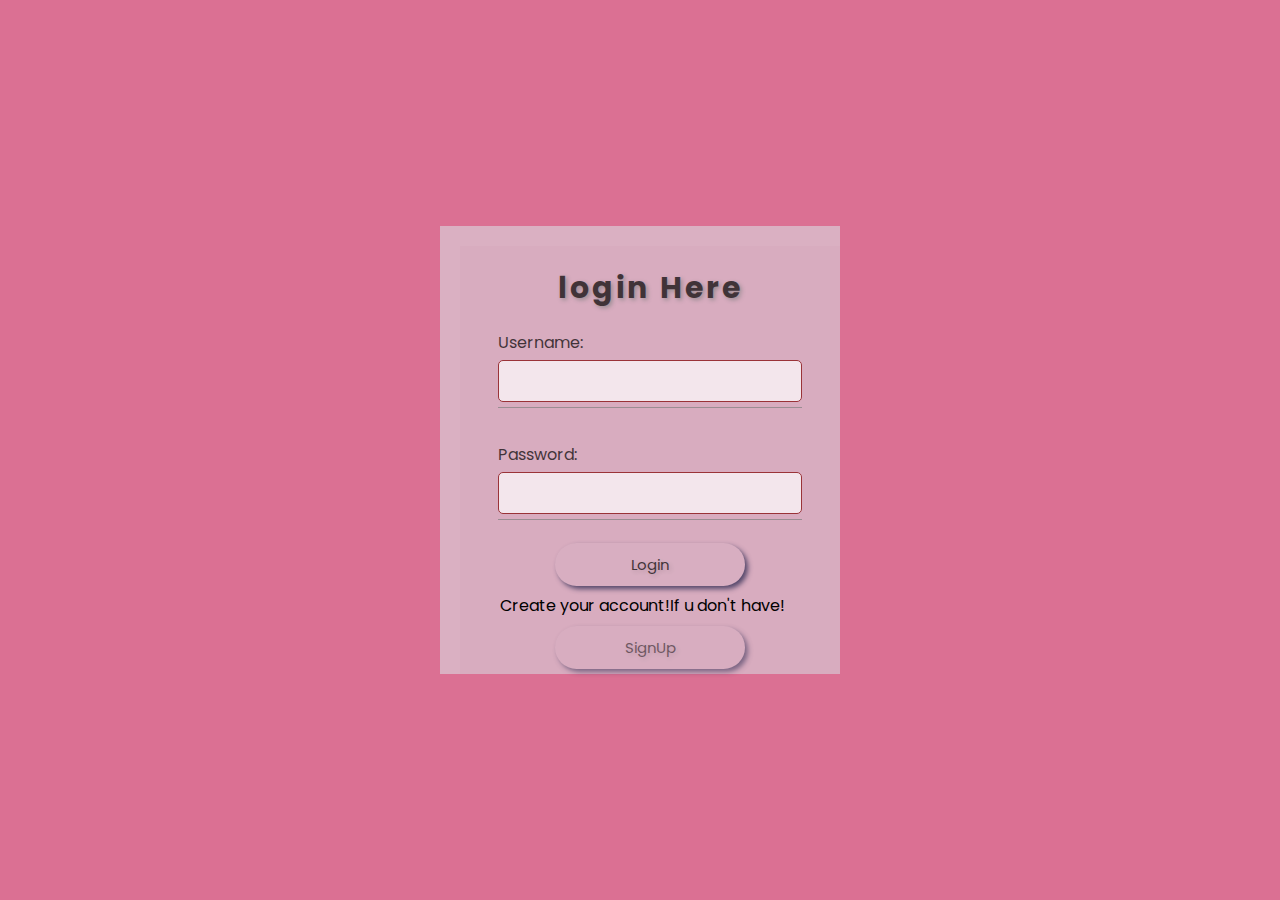
<file: index.html>
<!DOCTYPE html>
<html lang="en">

<head>
    <meta charset="UTF-8">
    <meta name="viewport" content="width=device-width, initial-scale=1.0">
    <title>Registeration </title>
    <link rel="stylesheet" href="style.css">
</head>

<body>
    <div class="container">
        <form action="" id="form">
            <h1>login Here</h1>
            <div class="input-group">
                Username:<input type="text" id="username" name="username">
                <div class="error"></div>
            </div>
            <div class="input-group">
               Password: <input type="password" id="password" name="password" autocomplete="current-password">
                <div class="error"></div>
            </div>
            <button type="submit" value="button">Login</button>
            <a href="todolist.html"></a>
            <p>Create your account!If u don't have!</p>
            <a href="signup.html"><button type="button" > SignUp</button></a>
        </form>
    </div>
    <script src="script.js"></script>
</body>

</html>
</file>
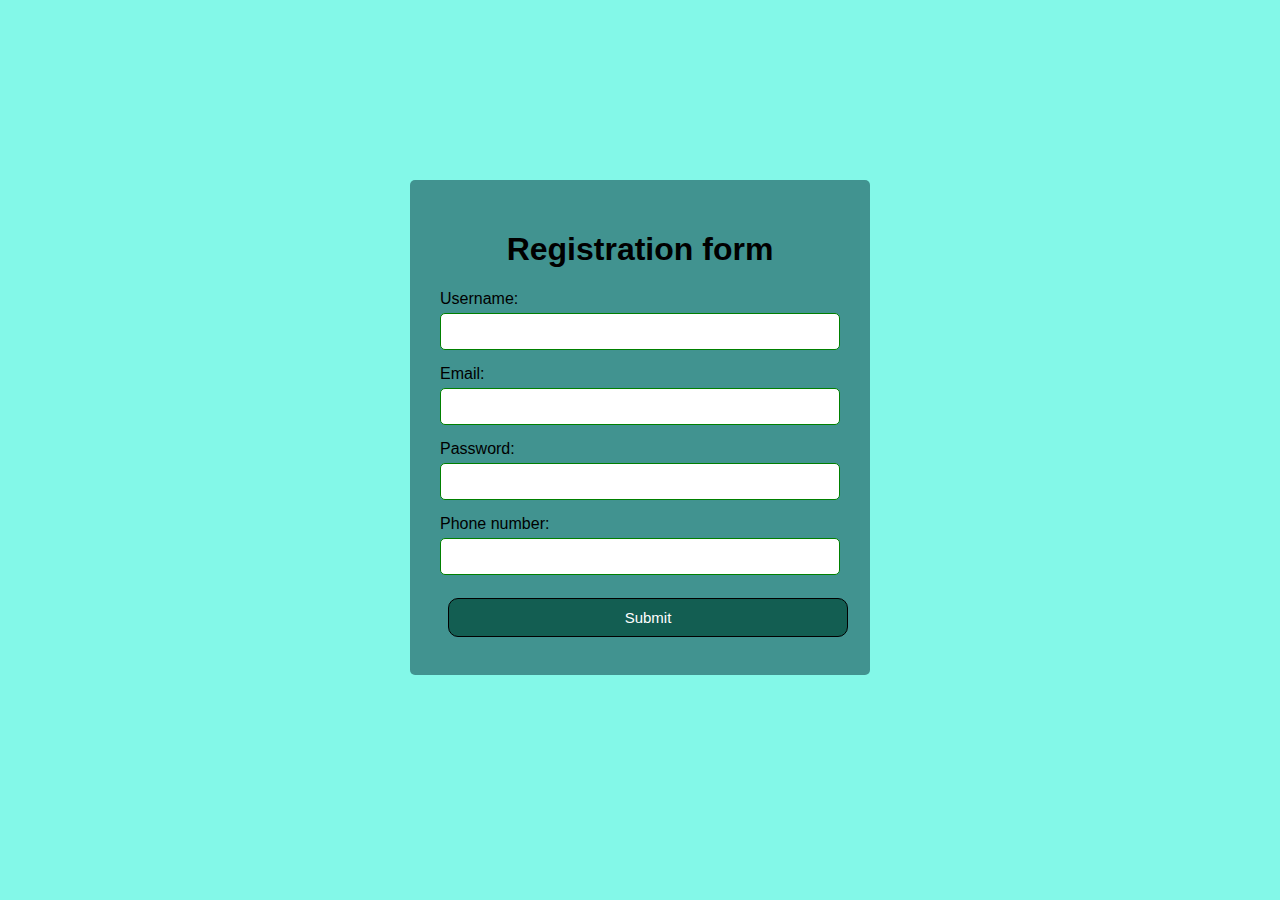
<file: signup.html>
<!DOCTYPE html>
<html lang="en">

<head>
    <meta charset="UTF-8">
    <meta name="viewport" content="width=device-width, initial-scale=1.0">
    <title>Registration</title>
    <link rel="stylesheet" href="signup.css">
    <script src="signup.js" defer></script>
</head>

<body>
    <div class="container">
        <form action="" id="form">
            <h1>Registration form</h1>
            <div class="input-group">
                
               Username:<input type="text" id="firstname" name="firstname">
                <div class="error"></div>
            </div>
            
            <div class="input-group">
                Email:<input type="text" id="email" name="email">
                <div class="error"></div>
            </div>
            <div class="input-group">
               Password:<input type="password" id="password" name="password">
                <div class="error"></div>
            </div>
            <div class="input-group">
                Phone number:<input type="password" id="phonenumber" name="phonenumber">
                <div class="error"></div>
            </div>
            
                <button type="submit">Submit</button></a>
        </form>
   </div>
</body>
</html>
</file>
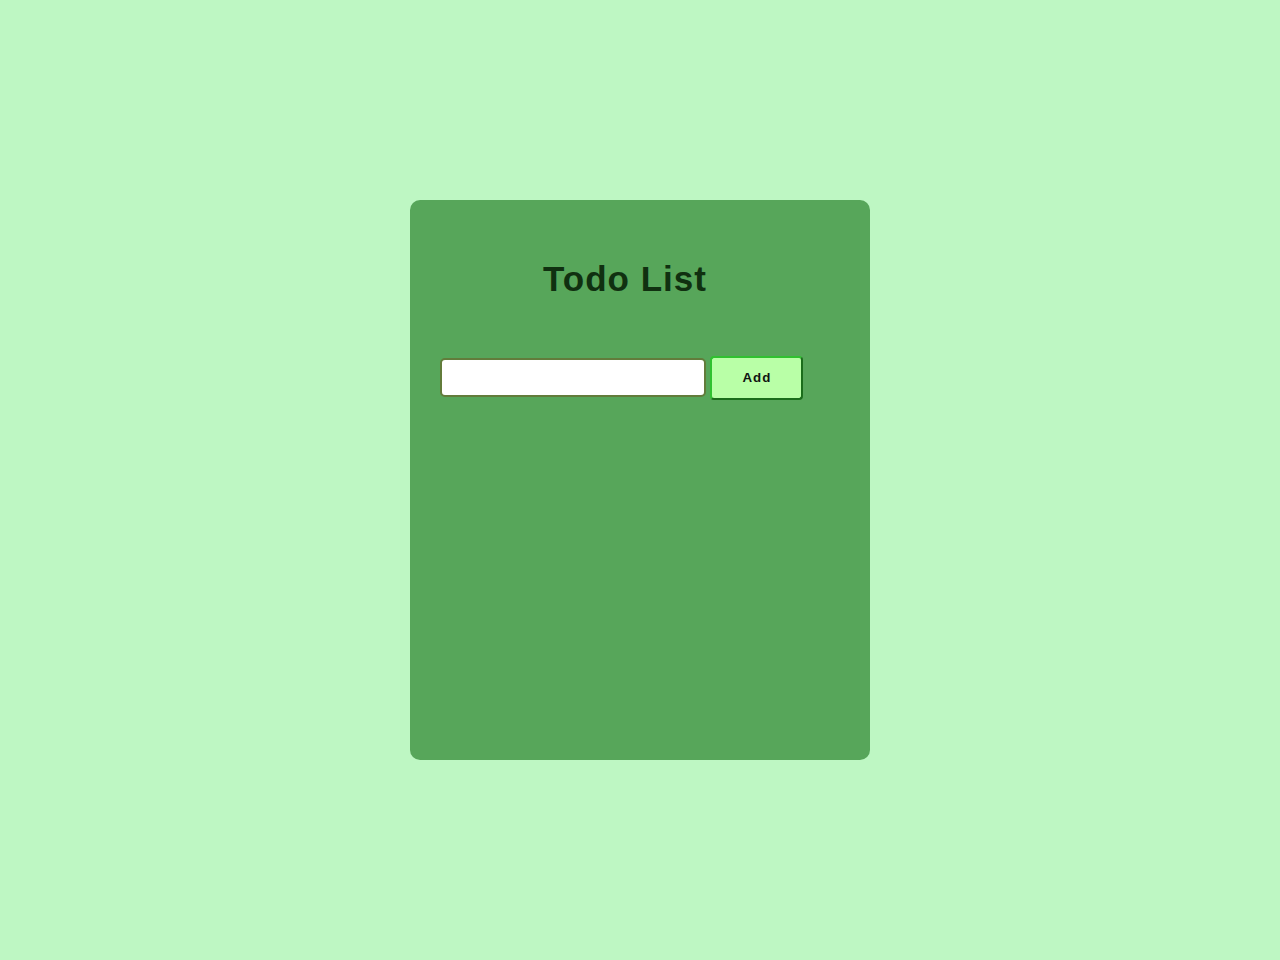
<file: todolist.html>
<!DOCTYPE html>
<html lang="en">
<head>
    <meta charset="UTF-8">
    <meta http-equiv="X-UA-Compatible" content="IE=edge">
    <meta name="viewport" content="width=device-width, initial-scale=1.0">
    <link rel="stylesheet" href="todolist.css">
    <title>ToDo List</title>
</head>
<body>
    <div id="wrapper">
        <h2>Todo List</h2>
        <input type="text" id="input">
        <button id="add">Add</button>
        <div id="todolist">

        </div>
    </div>
    <script src="todolist.js"></script>
</body>
</html>
</file>
<file: style.css>
@import url('https://fonts.googleapis.com/css2?family=Poppins&display=swap');


* {
    margin: 0;
    padding: 0;
    box-sizing: border-box;
    font-family: 'Poppins', sans-serif;
    cursor: pointer;
}

body {
    margin: 0;
    height: 100vh;
    width: 100%;
    display: flex;
    justify-content: center;
    align-items: center;
    background: palevioletred;
}

#form {
   
    width: 25rem;
    height: 28rem;
    display: flex;
    flex-direction: column;
    background: rgba(212, 248, 245, 0.443);
    box-shadow: 0.8px;
    border-radius: 30px 32px rgba(31, 38, 137, .31);
    border-left: 1px solid rgba(255, 255, 255, 0.06);
    border-top: 1px solid rgba(255, 255, 255, 0.06);
    border-width: 20px;
}

h1 {
    font-size: 30px;
    text-align: center;
    color:black;
    text-shadow: 2px 2px 4px grey;
    letter-spacing: 3px;
    margin-top: 5%;
    opacity: .7;
}

#form button {
    font-size: 20px;
    color: rgb(7, 7, 7);
    margin-left: 10%;
    opacity: .8;
    text-shadow: 2px 2px 4px rgba(0, 0, 0, 0.2);
}

 .input-group{
    width: 80%;
    margin: 5% auto;
    margin-bottom: 8%;
    border:purple;
    outline: pink;
    background: transparent;
    color: black;
    border-bottom: 1px solid gray;
    opacity: .7;
    
}

#form button {
    width: 50%;
    margin: 2% auto;
    color: black;
    font-size: 15px;
    opacity: .7;
    background: rgba(225, 255, 255, 0.06);
    padding: 10px 30px;
    outline: none;
    border: none;
    border-radius: 100px;
    box-shadow: 3px 3px 5px rgb(30, 30, 72);
}

a {
    font-size: 12px;
    text-align: center;
    color:black;
    opacity: .7;
    margin-top: 2% auto;
}

.input-group {
    display: flex;
    flex-direction: column;
    margin-bottom: 15px;
  }
  .input-group input {
    border-radius: 5px;
    margin-top: 5px;
    padding: 10px;
    border: 1px solid maroon;
  }
  .input-group input:focus {
    outline: 0;
  }
  .input-group .error {
    color: red;
    font-size: 10px;
    margin-top: 5px;
  }
  .input-group.success input {
    border-color: rgb(19, 226, 19);
  }
  .input-group.error input {
    border-color: rgb(252, 11, 11);
  }
  p{
    margin-left: 40px;
  }
</file>
<file: signup.css>
body {
    
  background-color:rgb(131, 248, 232);
    background-attachment: fixed;
    margin: 0;
    font-family: Verdana, Geneva, Tahoma, sans-serif;
  }
  #form {
    width: 400px;
    margin: 20vh auto 0 auto;
    
    
    background: rgb(65, 147, 144);
    border-radius: 5px;
    padding: 30px;
  }
  h1 {
    /*Header line*/
    text-align: center;
  }
  #form button {
    background-color: rgb(19, 94, 82);
    color: white;
    border-radius: 10px;
    border: 1px solid black;
    padding: 10px;
    margin: 8px 8px;
    cursor: pointer;
    font-size: 15px;
    width: 100%;
  }
  .input-group radio{
    padding: 10px;
    margin: 10px 10px;
    font-size: 15px;
  }
  .input-group {
    display: flex;
    flex-direction: column;
    margin-bottom: 10px;
  }
  .input-group input {
    border-radius: 5px;
    margin-top: 5px;
    padding: 10px;
    border: 1px solid green;
  }
  .input-group input:focus {
    outline: 0;
  }
  .input-group .error {
    color: red;
    font-size: 10px;
    margin-top: 5px;
  }
  .input-group.success input {
    border-color: rgb(6, 237, 6);
  }
  .input-group.error input {
    border-color: rgb(252, 11, 11);
  }
</file>
<file: todolist.css>
html,
body{
    background: rgb(190, 247, 195);
    
    background-attachment: fixed;
    margin: 0;
    font-family: Verdana, Geneva, Tahoma, sans-serif;
}
#wrapper h2{
    display:flex;
    justify-content: center;
    
}
h2{
    color: rgb(16, 48, 16);
    letter-spacing: 1px;
    font-family: Arial, Helvetica, sans-serif;
    font-size: 35px;
    margin-right: 30px;
}
input{
    border-radius: 5px;
    border: 2px solid rgb(98, 124, 59);
    margin-top:30px;
    height:2.5em;
    width:250px;
    padding-left:10px;
}
input:active{
    border:none;
}
#wrapper{
    height:500px;
    width:400px;
    margin:200px auto;
    background-color:rgb(87, 166, 90);
    border-color: darkgreen;
    border-radius:10px;
    padding:30px;
    
}
button{
    margin-top:20px;
    background-color:#b9ffa7;
    border-radius: 4px;
    height: 44px;
    font-weight: 600;
    padding: 0 30px;
    letter-spacing: 1px;
   
    color: rgb(16, 20, 18);
    border-width: 2px;
    border-color: rgb(48, 193, 48);
}

button:hover{
    cursor:pointer;
}
#todolist{
    color:white;
    font-size:28px;  
    margin-top:10px; 
}

#todolist p{
  margin:10px 0px;
}

#todolist p:hover{
  cursor: pointer;
}
</file>
